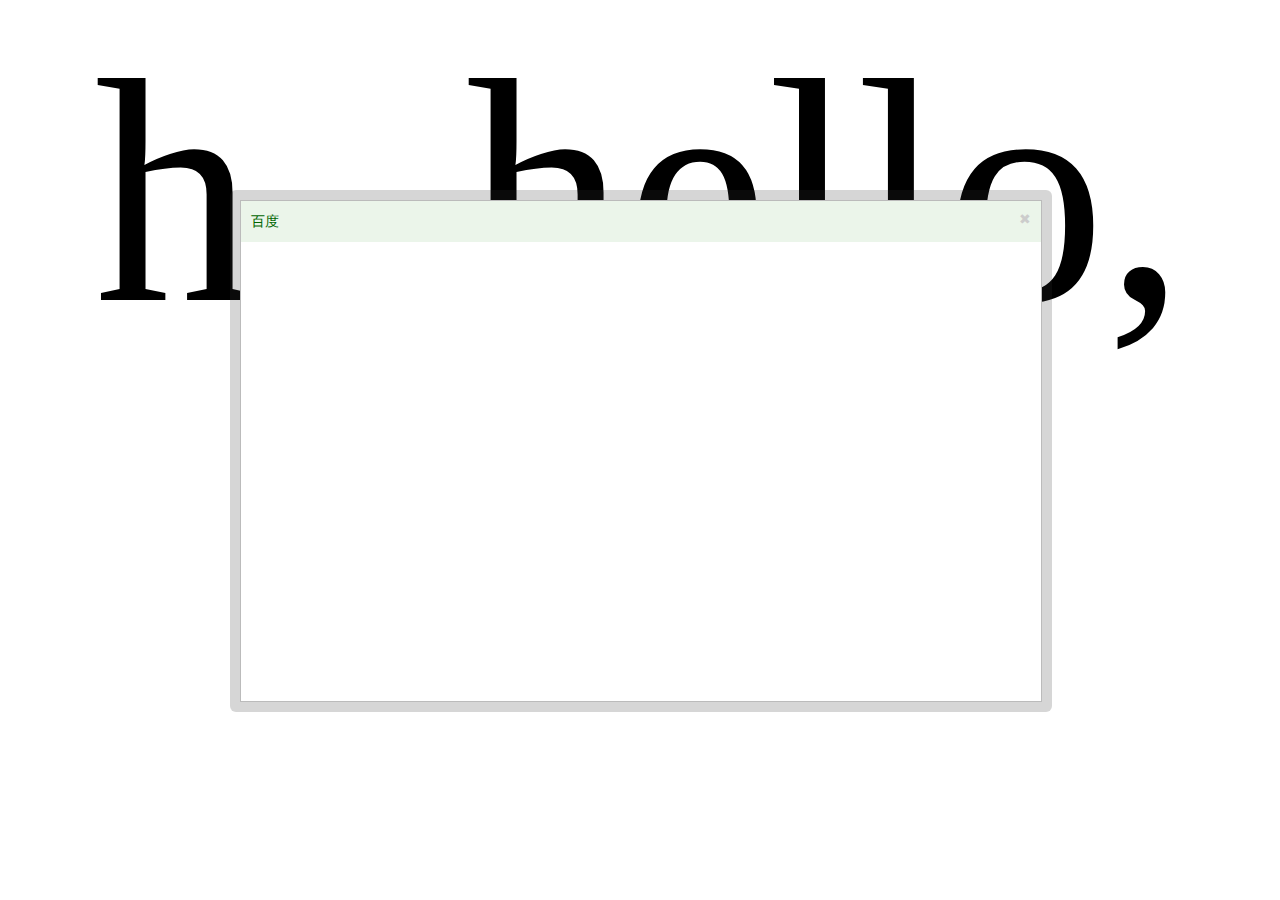
<file: index.html>
<!DOCTYPE html>
<html>
<head>
    <meta charset="UTF-8" />
    <title></title>
    <link rel="stylesheet" href="css/dialog.css" />
    <script src="js/jquery.js"></script>
    <script src="js/dialog.js"></script>
    <script>
        $(function() {
            //dialog.setup({width:600/*, height:400*/});
            dialog.setup({overlay:false/*, minWidth:500*/});

            /*dialog.ok({title:'新提示', message:'hello, worldddddddddddddddddddddddddddddddddddddddddddddddddddddddddddddd<br />hello, world<br />hello, world<br />hello, world<br />hello, world<br />hello, world<br />hello, world<br />hello, world<br />hello, world<br />hello, world<br />hello, world<br />hello, world<br />hello, world<br />hello, world<br />hello, world<br />hello, world<br />'}, function() {
                dialog.tips('callback');
            });*/

            /*dialog.confirm('确定要刷新页面吗？', function() {
                dialog.tips('Yes Clicked!');
            }, function() {
                dialog.error('No Clicked!');
            });*/

            // submit, load, error, beforeSubmit, beforeSerialize, close
            /*dialog.form('form demo', '/html/form.php', function(json) {
                dialog.tips('form submit');
                //console.info(json);
            }, function() {
                dialog.tips('form load');
            }, function() {
                dialog.error('form error');
            }, function() {
                dialog.tips('form beforeSubmit');
            }, function(beforeSerialize) {
                dialog.tips('form beforeSerialize');
            }, function() {
                dialog.tips('form close');
            });*/

            dialog.button({
                title: '添加成功',
                message: '<a href="http://www.baidu.com/" target="_blank">http://www.baidu.com/</a>'
            }, [{
                text: '确定',
                callback: function() {
                    dialog.tips('hello, world');
                    return false; // prevent close button dialog(default is close)
                }
            }, {
                text: '取消',
                callback: function() {
                    dialog.tips('Orz...');
                }
            }]);

            //dialog.show('<img src="http://cn.bing.com/fd/hpk2/TheEx_ZH-CN1218152540.jpg" width="500" />');
            dialog.show({
                title: '测试',
                url: '/html/iframe.html',
                width:400,
                height:300
            }, undefined, undefined, function() {
                dialog.ok('iframe.html close');
            });
            dialog.show({
                title: '百度',
                url: 'http://www.baidu.com',
                width:800,
                height:500
            });
        });
    </script>
</head>
<body style="background:#FFF; color:#000; font-size:20em; text-align:center;">
    <div>
        h
        <select>
            <option>hello</option>
            <option>hello</option>
            <option>hello</option>
            <option>hello</option>
            <option>hello</option>
            <option>hello</option>
        </select>
        hello, world
    </div>
</body>
</html>
</file>
<file: css/dialog.css>
.dialog-overlay, .dialog-box, .dialog-shadow {margin:0; padding:0; position:fixed; _position:absolute;}
.dialog-overlay {left:0; top:0; width:100%; height:100%; min-height:100px; background:#FFF;}
.dialog-shadow {background:#333; border-radius:6px; overflow:hidden;}
.dialog-box {background:#FFF; border:1px solid #BBB; font-size:14px; font-style:normal; font-weight:normal; text-align:left;}
.dialog-box .dialog-header {padding-left:10px; padding-right:10px; font:14px/150% Arial,Helvetica,sans-serif;}
.dialog-box .dialog-header, .dialog-box .dialog-footer {background:#EBF5EA;}
.dialog-box .dialog-header {color:#006600; line-height:1.2; padding-top:12px; padding-bottom:12px;}
.dialog-box .dialog-header .dialog-close, .dialog-box .dialog-header .dialog-close:visited {outline:none; cursor:pointer; display:block; margin-right:-4px; _margin-right:-2px; margin-top:-2px; padding:1px 4px; text-decoration:none; color:#CCC; float:right; font-family:Georgia,Times,"Times New Roman",serif; font-size:14px;}
.dialog-box .dialog-header .dialog-close:hover, .dialog-box .dialog-header .dialog-close:active {background:#FFF6ED; color:#F00; border-radius:5px;}
.dialog-box .dialog-content {font-size:12px; background:#FFF; color:#111; float:left;}
.dialog-box .dialog-content .dialog-content-box, .dialog-box .dialog-content .dialog-tips {padding: 10px 10px 25px;}
.dialog-box .dialog-content .dialog-content-tips {text-align:center; vertical-align:middle;}
.dialog-box .dialog-content, .dialog-box .dialog-content p {word-wrap:break-word; word-break:break-all;}
.dialog-confirm .dialog-content {background-color:#FFC;}
.dialog-error .dialog-header, .dialog-error .dialog-content {color:#C00;}
.dialog-box .dialog-button {float:right; margin-left:5px; display:-moz-inline-box; display:inline-block; border-width:1px; _border:0; border-style:solid; border-color:#bbb #bbb #999; *display:inline; *zoom:1; color:#444; -moz-border-radius:3px; -webkit-border-radius:3px; border-radius:3px; overflow:hidden; vertical-align:middle;}
.dialog-box .dialog-button:hover {border-color:#999 #999 #666; color:#333; }
.dialog-box .dialog-button input {float:left; text-align:center; border:none; height:25px; margin:0 !important; padding:0 14px; color:#333; background:transparent url(images/dialog-button.png) repeat-x 0 0\9; font-size:12px; *padding:3px 8px 0; cursor:pointer; -webkit-appearance:none; -moz-border-radius:2px; -webkit-border-radius:2px; border-radius:2px; background-image:-moz-linear-gradient(-90deg, #fcfcfc 0, #e9e9e9 100%); background-image:-webkit-gradient(linear,left top,left bottom, color-stop(0, #fcfcfc), color-stop(1, #e9e9e9));}
.dialog-box .dialog-button input {_border-width:1px; _border-style:solid; _border-color:#bbb #bbb #999;}
.dialog-box .dialog-button input:hover,
.dialog-box .dialog-button-over input{color:#333 !important; background-color:transparent !important; background-position:1px -6px\9; background-image:-moz-linear-gradient(-90deg, #f8f8f8 0, #ddd 100%); background-image:-webkit-gradient(linear,left top,left bottom, color-stop(0, #f8f8f8), color-stop(1, #ddd));}
.dialog-box .dialog-button-over input{_border-color:#999 #999 #666; _color:#333;}
.dialog-box .dialog-button input:active,
.dialog-box .dialog-button-active input{background:#ddd !important; color:#333 !important; border-color:#999 #999 #666 !important;}
@media all and (-webkit-min-device-pixel-ratio:10000),not all and (-webkit-min-device-pixel-ratio:0){
    .dialog-box .dialog-button input { background:transparent url(images/dialog-button.png) repeat-x 0 0;}
    .dialog-box .dialog-button input:hover, .dialog-box .dialog-button-over input {background-position:1px 6px;}
}
.dialog-box .dialog-footer {border-top:1px solid #D9E2E9; padding-top:10px; padding-bottom:10px; width:100%; overflow:hidden;}
.dialog-box .dialog-footer .dialog-buttons {margin-right:10px;}
</file>
